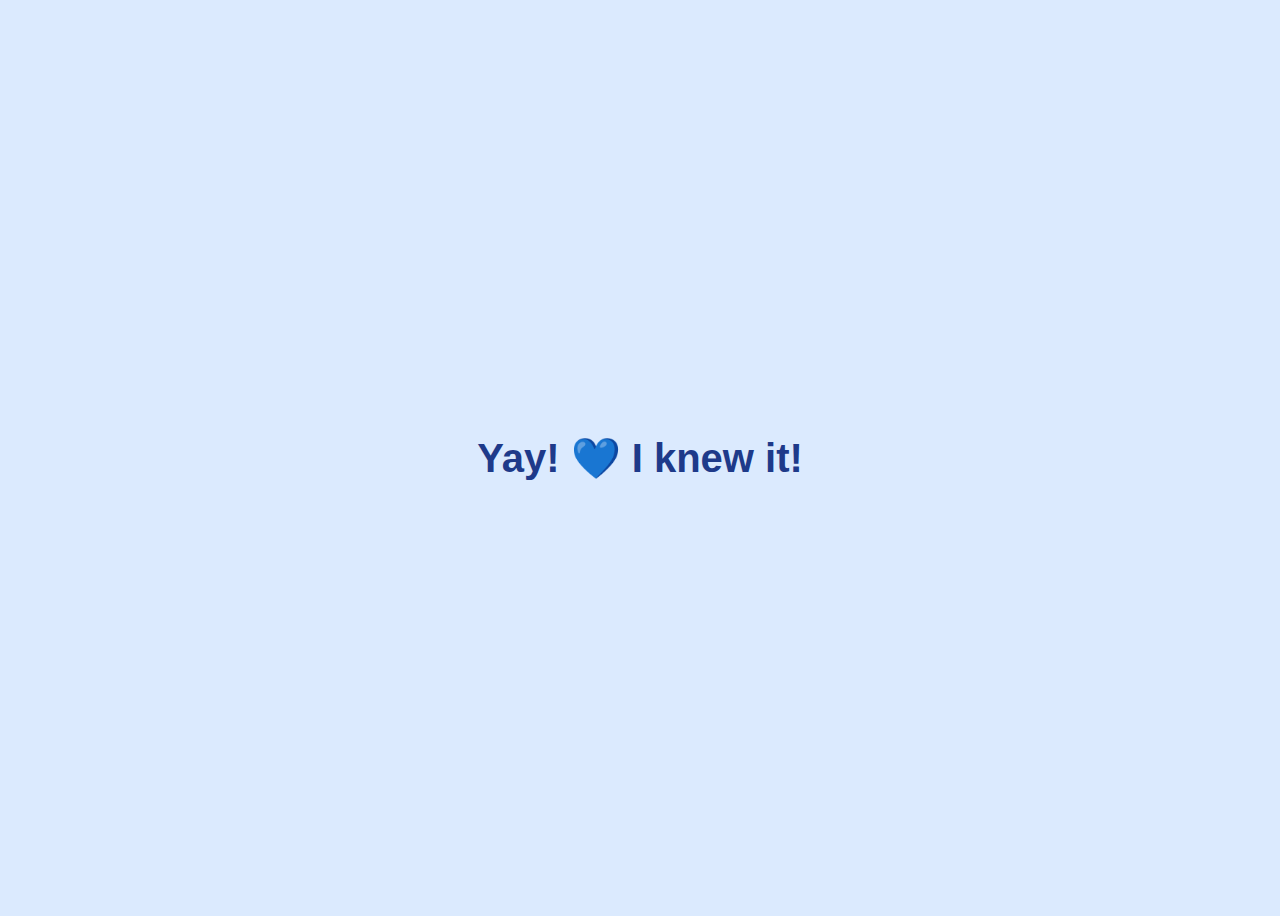
<file: yes_page.html>
<!DOCTYPE html>
<html lang="en">
<head>
  <meta charset="UTF-8">
  <title>Yay ❤️</title>
  <meta name="viewport" content="width=device-width, initial-scale=1.0">

  <style>
    body {
      background: #dbeafe;
      display: flex;
      justify-content: center;
      align-items: center;
      height: 100vh;
      font-family: Arial, sans-serif;
    }

    h1 {
      font-size: 40px;
      color: #1e3a8a;
    }
  </style>
</head>
<body>
  <h1>Yay! 💙 I knew it!</h1>
</body>
</html>
</file>
